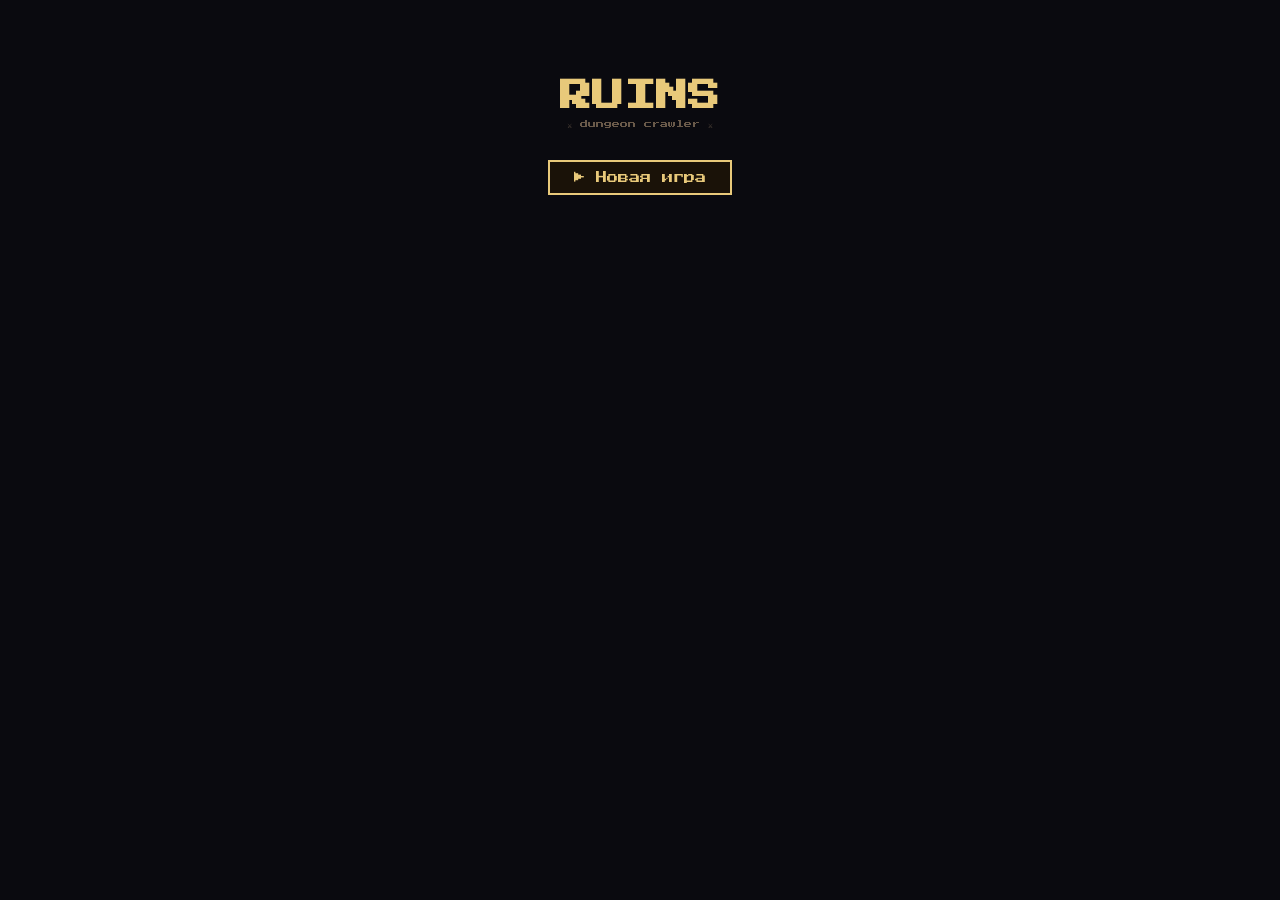
<file: index.html>
<!DOCTYPE html>
<html lang="ru">
<head>
    <meta charset="UTF-8">
    <meta name="viewport" content="width=device-width, initial-scale=1.0">
    <link rel="icon" href="data:image/svg+xml,&lt;svg xmlns=%22http://www.w3.org/2000/svg%22 viewBox=%220 0 100 100%22&gt;&lt;text y=%22.9em%22 font-size=%2290%22&gt;🔥&lt;/text&gt;&lt;/svg&gt;">
    <title>Ruins</title>
    <link rel="preconnect" href="https://fonts.googleapis.com">
    <link href="https://fonts.googleapis.com/css2?family=Press+Start+2P&display=swap" rel="stylesheet">
    <link rel="stylesheet" href="styles/style2.css">
</head>
<body>
<div id="content"></div>
<script src="PageLoader.js"></script>
<script>
    loadPage('home');
</script>
</body>
</html>
</file>
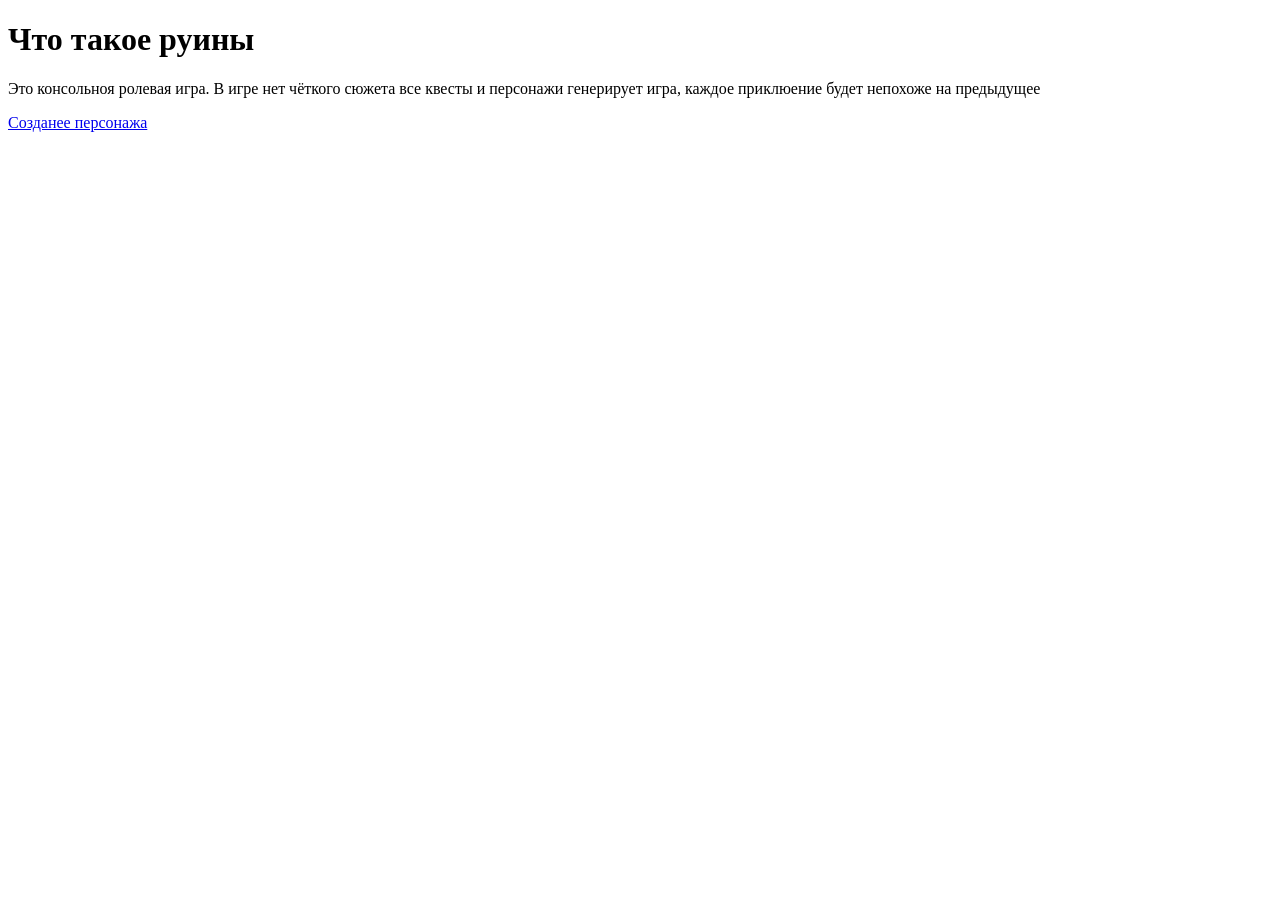
<file: RULS/index.html>
<!DOCTYPE html>
<html lang="en">
<head>
    <meta charset="UTF-8">
    <meta name="viewport" content="width=device-width, initial-scale=1.0">
    <title>Ruins Ruls</title>
</head>
<body>
    
    <h1>Что такое руины</h1>
    <p>Это консольноя ролевая игра. В игре нет чёткого сюжета все квесты и персонажи генерирует игра, каждое приклюение будет непохоже на предыдущее</p>
    <a href="caracters.html" target="_blank" rel="noopener noreferrer">Созданее персонажа</a>

</body>
</html>
</file>
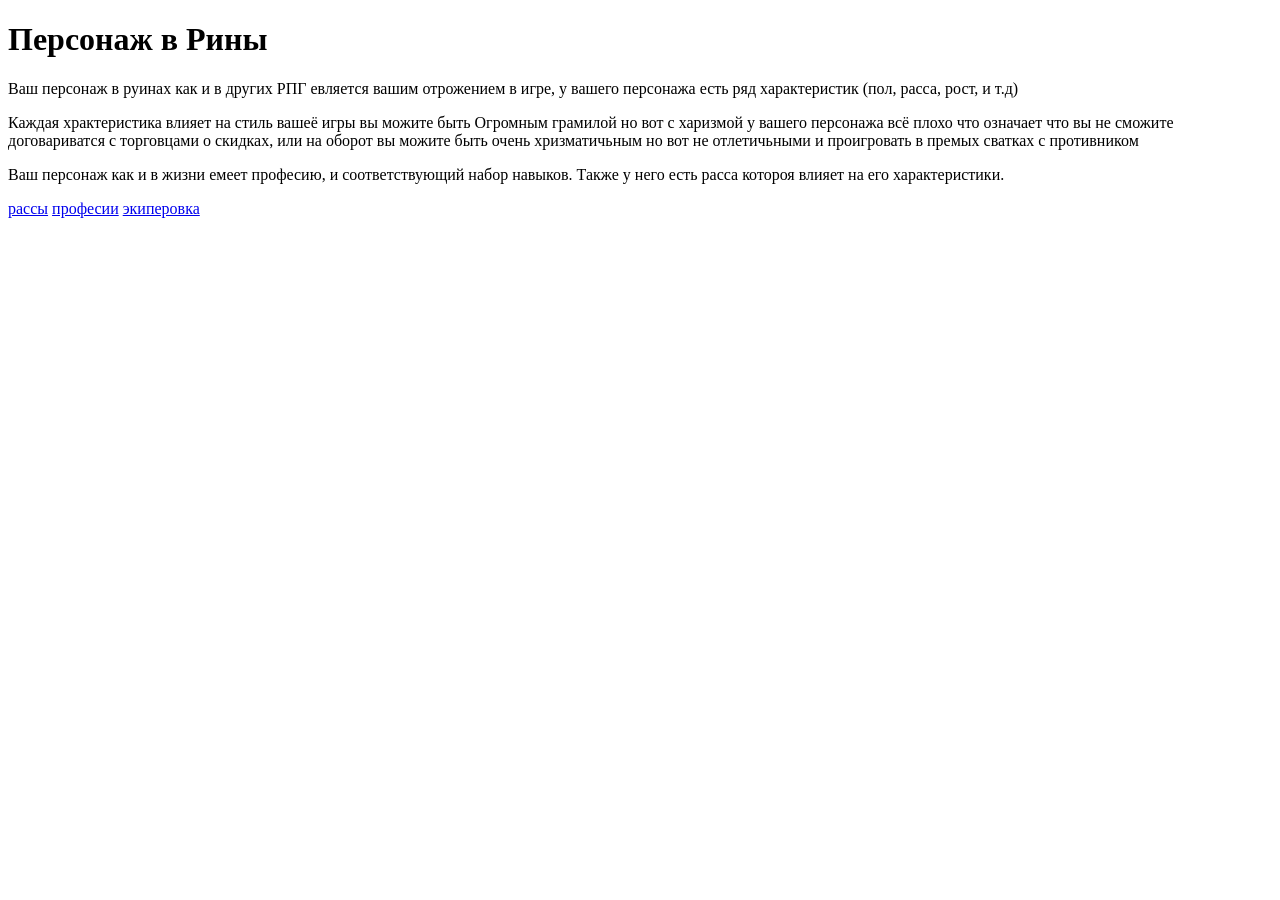
<file: RULS/caracters.html>
<!DOCTYPE html>
<html lang="en">
<head>
    <meta charset="UTF-8">
    <meta name="viewport" content="width=device-width, initial-scale=1.0">
    <title>Caracters</title>
</head>
<body>
    <h1>Персонаж в Рины</h1>
    <p>
        Ваш персонаж в руинах как и в других РПГ евляется вашим отрожением в игре, у вашего персонажа есть ряд характеристик (пол, расса, рост, и т.д)
    </p>
    <p>
        Каждая храктеристика влияет на стиль вашеё игры вы можите быть Огромным грамилой но вот с харизмой у вашего персонажа всё 
        плохо что означает что вы не сможите договариватся с торговцами о скидках, или на оборот вы можите быть очень хризматичьным 
        но вот не отлетичьными и проигровать в премых сватках с противником
    </p>
    <p>
        Ваш персонаж как и в жизни емеет професию, и соответствующий набор навыков. Также у него есть расса котороя влияет на его характеристики.
    </p>

    <a href="races.html" target="_blank" rel="noopener noreferrer">рассы</a>
    <a href="jobs.html" target="_blank" rel="noopener noreferrer">професии</a>
    <a href="items.html" target="_blank" rel="noopener noreferrer">экиперовка</a>

</body>
</html>
</file>
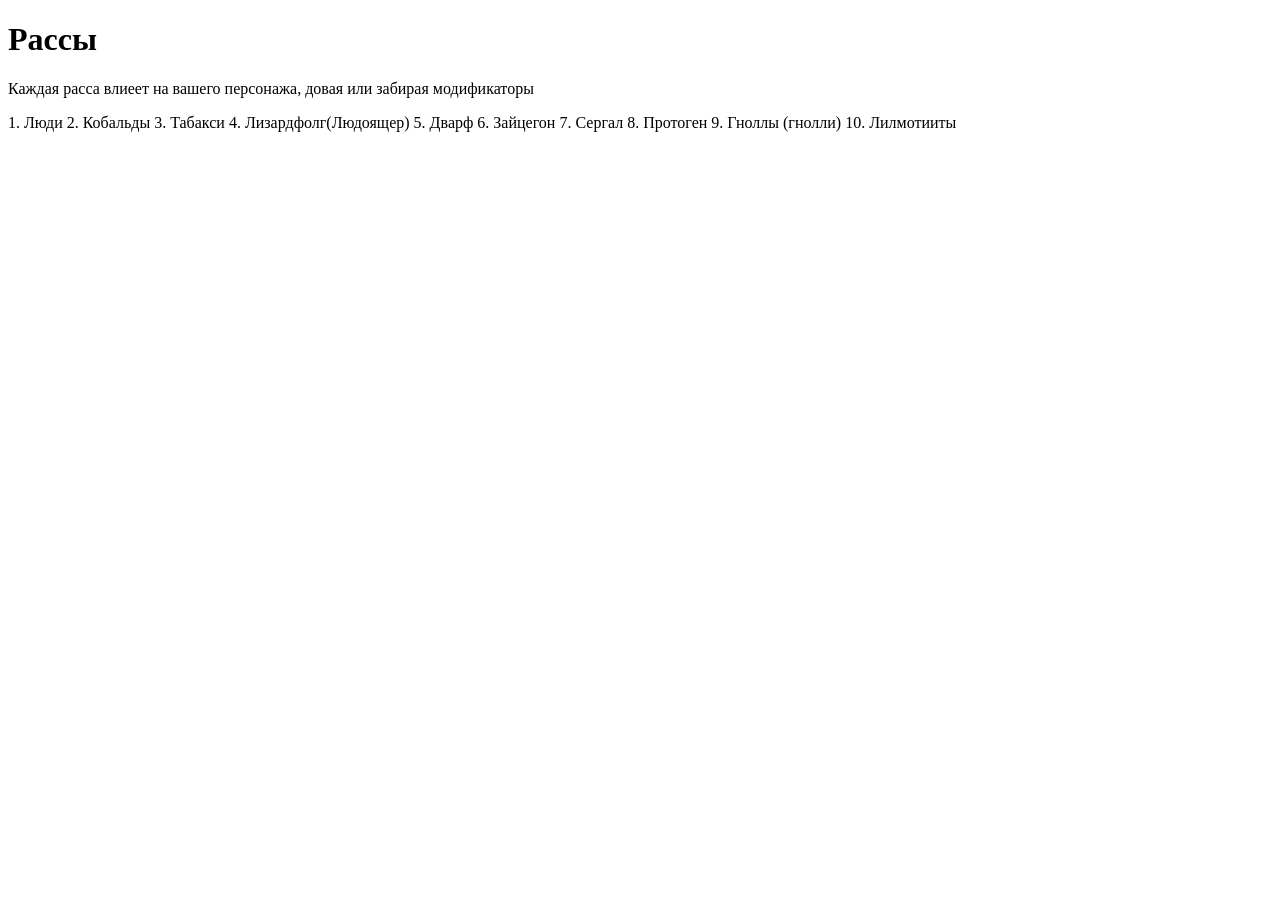
<file: RULS/races.html>
<!DOCTYPE html>
<html lang="en">
<head>
    <meta charset="UTF-8">
    <meta name="viewport" content="width=device-width, initial-scale=1.0">
    <title>Races</title>
</head>
<body>
    <h1>Рассы</h1>
    <p>Каждая расса влиеет на вашего персонажа, довая или забирая модификаторы</p>

    
    1. Люди
    2. Кобальды
    3. Табакси
    4. Лизардфолг(Людоящер)
    5. Дварф
    6. Зайцегон
    7. Сергал
    8. Протоген
    9. Гноллы (гнолли)
    10. Лилмотииты
    

</body>
</html>
</file>
<file: styles/style2.css>
* {
        box-sizing: border-box;
        margin: 0;
        padding: 0;
    }

    body {
        background: #0a0a0f;
        color: #c9b99a;
        font-family: 'Press Start 2P', monospace;
        text-align: center;
        user-select: none;
    }

    /* Главный экран */
    .main-menu {
        margin-top: 80px;
    }

    .main-menu h1 {
        font-size: 2rem;
        color: #e8c97a;
        margin-bottom: 8px;
    }

    .main-menu p {
        font-size: 0.5rem;
        color: #6a5a4a;
        margin-bottom: 30px;
    }

    .menu-btn {
        background: #1a1208;
        border: 2px solid #e8c97a;
        color: #e8c97a;
        font-family: 'Press Start 2P', monospace;
        font-size: 0.7rem;
        padding: 10px 24px;
        cursor: pointer;
    }

    .menu-btn:hover {
        background: #e8c97a;
        color: #0a0a0f;
    }

    /* Игровой экран */
    #game-wrapper {
        display: inline-block;
        margin-top: 20px;
    }

    /* HUD */
    #hud {
        display: flex;
        gap: 20px;
        padding: 8px 16px;
        background: #0f0d08;
        border: 1px solid #3a3020;
        margin-bottom: 10px;
    }

    #hp-bar-wrap {
        width: 120px;
        height: 10px;
        background: #1a1208;
        border: 1px solid #3a3020;
    }

    #hp-bar {
        height: 100%;
        background: #c0392b;
        width: 100%;
    }

    .hud-label {
        font-size: 0.45rem;
        color: #6a5a4a;
    }

    #hp-text, #floor-text {
        font-size: 0.5rem;
        color: #e8c97a;
    }

    /* Canvas */
    #canvas {
        image-rendering: pixelated;
        border: 2px solid #2a2018;
        background: #000;
    }

    /* Лог событий */
    #event-log {
        width: 500px;
        margin-top: 10px;
        font-size: 0.45rem;
        color: #8a7a6a;
        background: #0f0d08;
        padding: 6px;
        border: 1px solid #3a3020;
        overflow-y: auto;
    }

    /* D-pad */
    #dpad {
        display: inline-grid;
        grid-template-columns: repeat(3, 40px);
        grid-template-rows: repeat(3, 40px);
        gap: 4px;
        margin-top: 12px;
    }

    .dpad-btn {
        background: #1a1510;
        border: 2px solid #3a3020;
        color: #c9b99a;
        font-size: 18px;
        cursor: pointer;
        display: flex;
        align-items: center;
        justify-content: center;
    }

    .dpad-btn:active {
        background: #3a3020;
    }

    .dpad-center {
        background: transparent;
        border-color: transparent;
    }

    /* Экран смерти */
    #death-screen {
        display: none;
        margin-top: 80px;
    }

    #death-screen h1 {
        font-size: 1.8rem;
        color: #c0392b;
        margin-bottom: 16px;
    }

    #death-screen p {
        font-size: 0.5rem;
        color: #6a5a4a;
        margin-bottom: 24px;
    }
</file>
